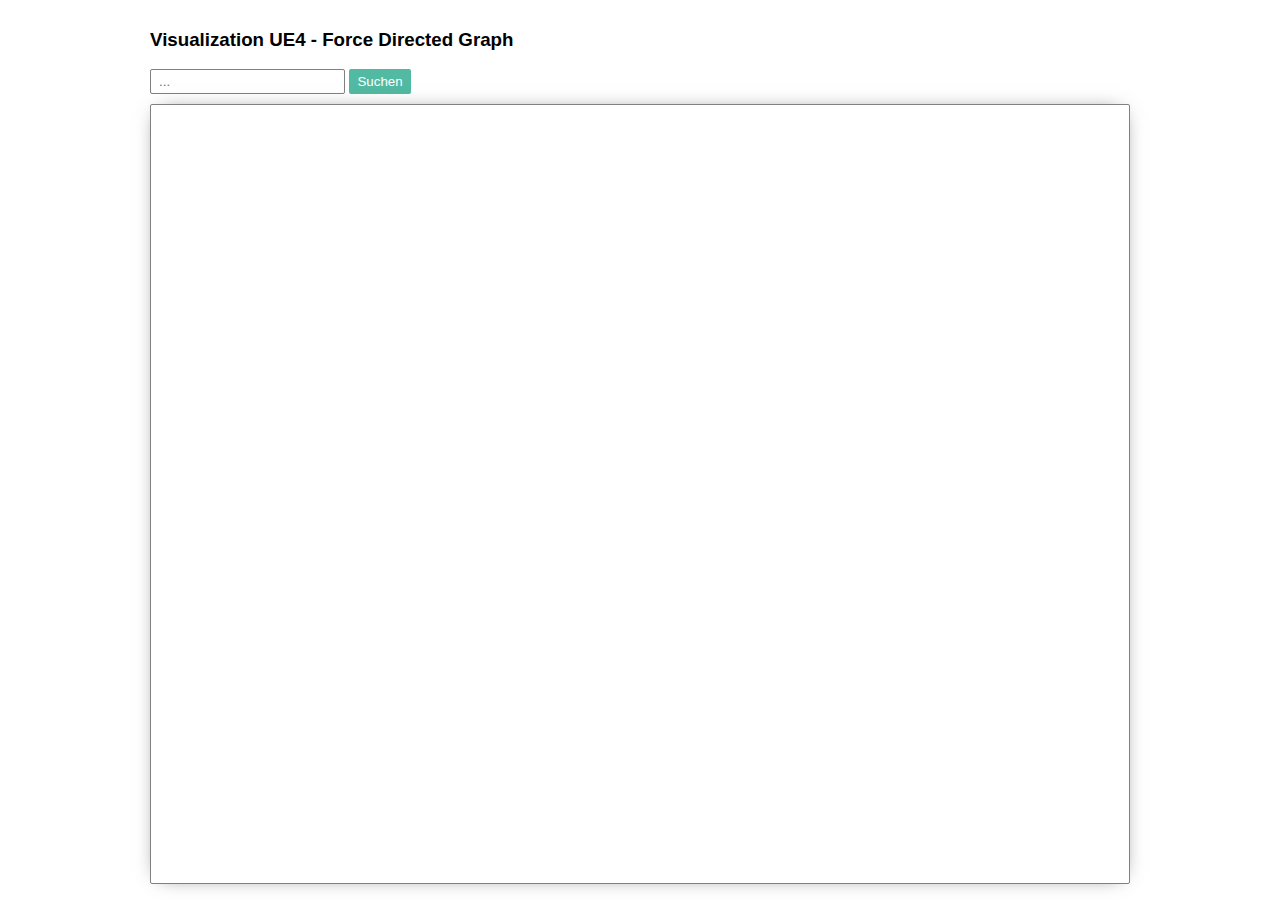
<file: index.html>
<!DOCTYPE html>
<head>
    <meta charset="utf-8">
    <link rel="stylesheet" href="style.css">
    <title>viz ue4</title>
</head>
<body>
    <div class="container">
        <h3>Visualization UE4 - Force Directed Graph</h3>
        <input id="search" type="text" placeholder="...">
        <button type="button" id="button" onclick="search()">Suchen</button>
        
        <svg></svg>
    </div>

    <script src="https://d3js.org/d3.v4.min.js"></script>
    <script src = "main.js"></script>    
</body>
</file>
<file: style.css>
* {
    box-sizing: border-box;
    font-family: Arial, Helvetica, sans-serif;
}

.links line {
    stroke: rgba(27, 40, 41, 0.8);
}

.nodes circle {
    stroke: #fff;
    stroke-width: 0.8px;
}

text {
    font-family: sans-serif;
    font-size: 10px;
}

html, body {
    width: 100%;
    height: 100%;
    padding: 0;
    margin: 0;
    overflow: hidden;
}

.container {
    margin: 0 auto;
    padding: 10px;
    width: 100%;
    height: 100%;
    max-width: 1000px;
    max-height: 800px;
}

input {
    border: none;
    border: 1px solid grey;
    padding: 4px 8px;
    border-radius: 2px;
}

#button {
    background: none;
    border: none;
    background-color: rgba(82, 186, 162, 1);
    padding: 5px 8px;
    color: white;
    border-radius: 2px;
    cursor: pointer;
}

svg {
    width: 100%;
    height: 100%;
    margin: 10px 0;
    border: 1px solid grey;
    border-radius: 2px;
    box-shadow: 0px 0px 20px -10px rgba(0,0,0,0.75);
}
</file>
